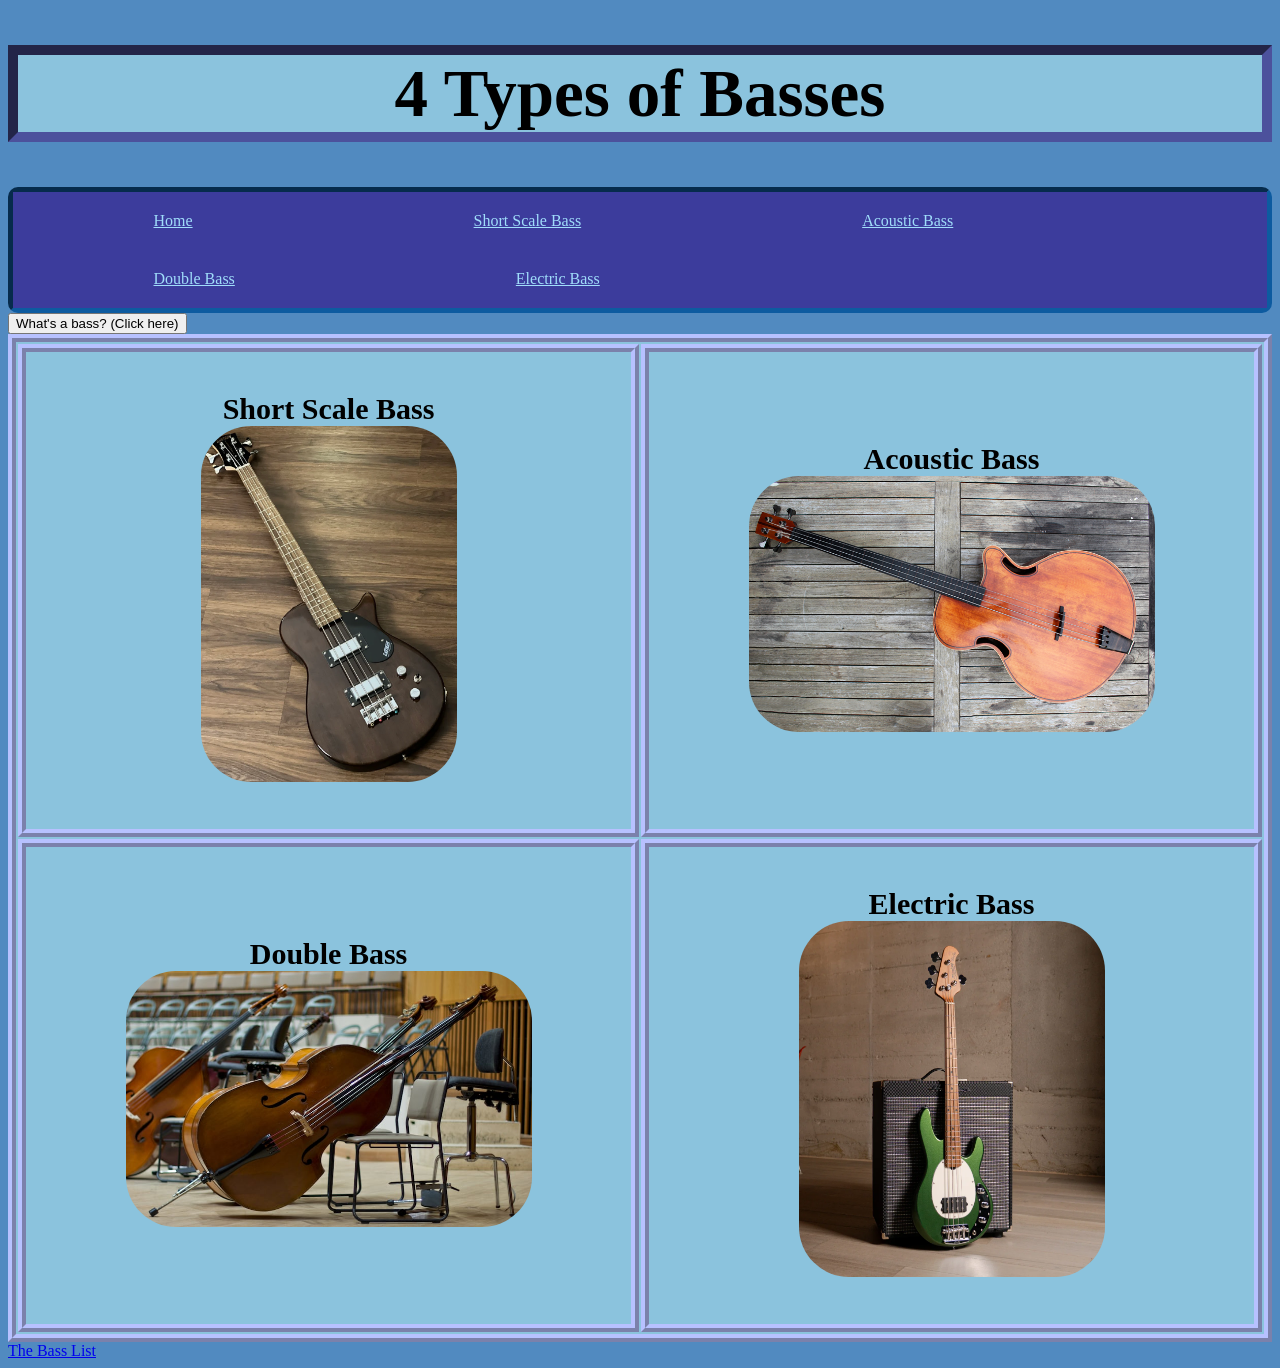
<file: index.html>
<!DOCTYPE html>
<html lang="en">
<head>
  <link rel="stylesheet" href="stuff.css">

<h1>4 Types of Basses</h1>
<div style="position: sticky; top: 0;">
<nav class="navbar">
  <ul>
    <li><a href="index.html">Home</a></li>
    <li><a href="AboutShortScaleBass.html">Short Scale Bass</a></li>
    <li><a href="AboutAcousticBass.html">Acoustic Bass</a></li>
    <li><a href="AboutDoubleBass.html">Double Bass</a></li>
    <li><a href="AboutElectricBass.html">Electric Bass</a></li>
  </ul>
</nav></div>
<style>
table, th, td {
  border: 8px ridge rgb(183, 193, 255);
}
</style>
<form>
  <input type="button" value="What's a bass? (Click here)" onclick="msg()">
</form>

<script>
function msg() {
  alert("A bass is an instrument used to produce low frequency sounds.");
}
</script>
</head>



<body>
<table style="width:100%">
  <tr>
    <th>Short Scale Bass<br>
    <a href="AboutShortScaleBass.html">
    <img src = "image/220917124728_DHL_201_ori_3c26ece6-18a2-460d-9868-b061aff7a820.webp" alt="Short Scale Bass" style="width:256px;height:356px;">
    </a>
    <th>Acoustic Bass<br>
    <a href="AboutAcousticBass.html">
      <img src="image/2966565_orig.jpg" alt="Acoustic Bass" style="width:406px;height:256px;"></th>
    </a>
  </tr>
  <tr>
    <th>Double Bass <br>
    <a href="AboutDoubleBass.html">
      <img src = "image/parts-of-a-double-bass.jpg" alt="Acoustic Bass" style="width:406px;height:256px;"></th></a>
    <th>Electric Bass <br>
    <a href="AboutElectricBass.html">
    <img src = "image/hpg-banner-rayss4-mobile_1600x.webp" alt="Short Scale Bass" style="width:306px;height:356px;"></th>
    </a>
  </tr>

</table>
<a href="BassChart.html">The Bass List</a>
</body>
</html>
</file>
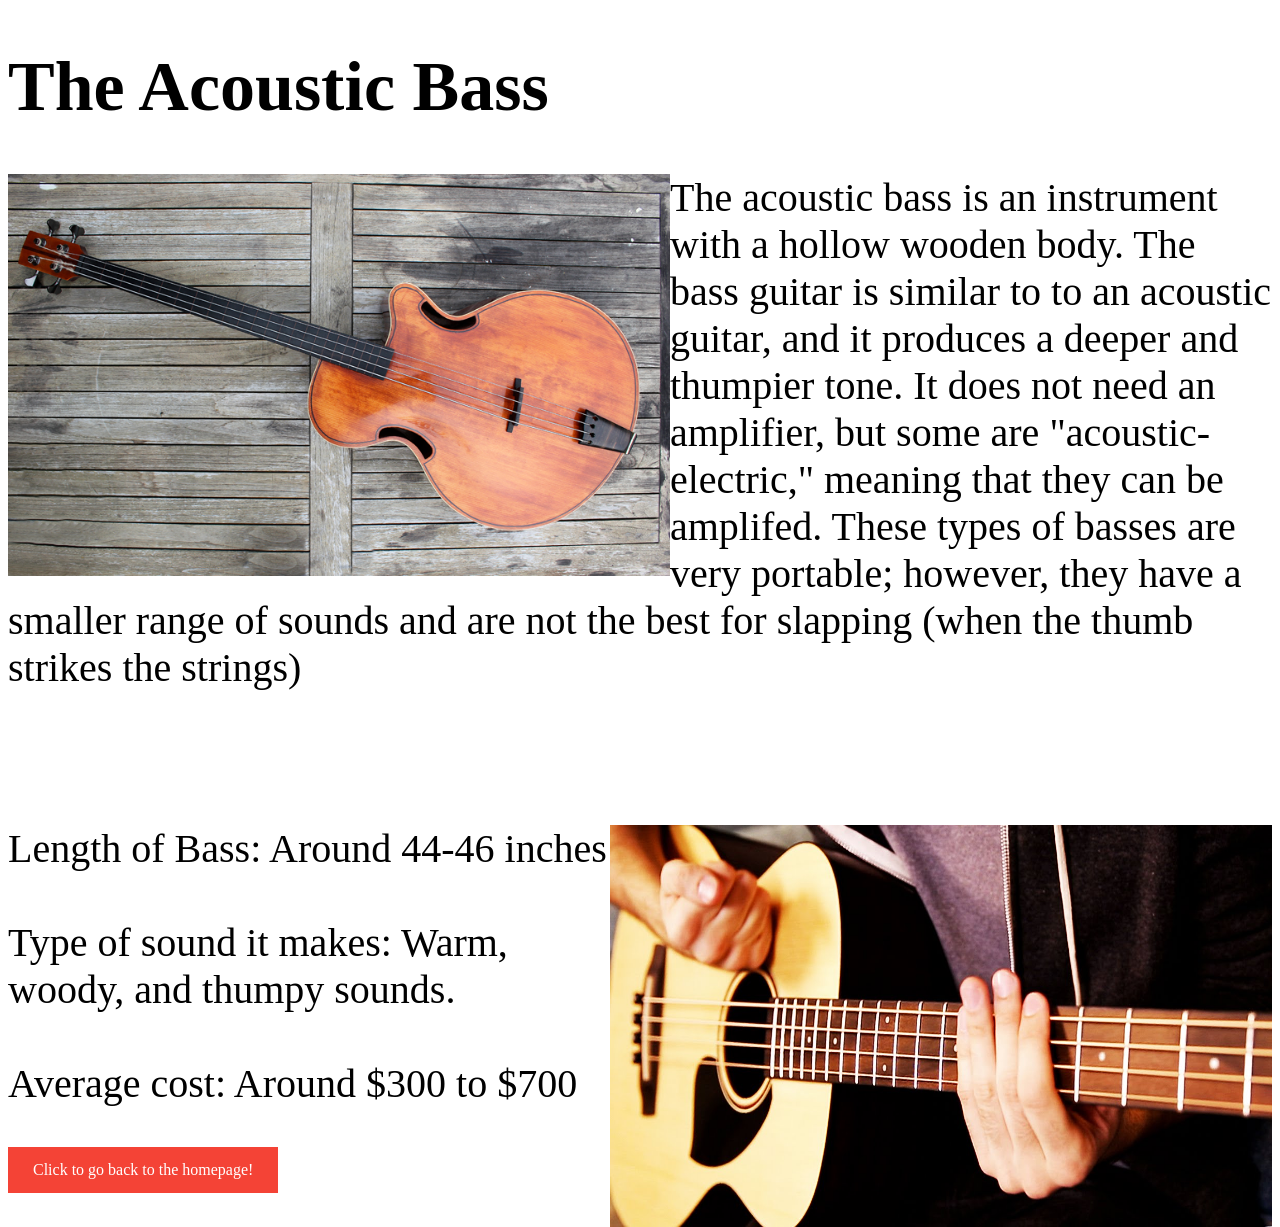
<file: AboutAcousticBass.html>
<!DOCTYPE html>
<html lang="en">
<head>
    <link rel="stylesheet" href="styles.css">

</head>
<h1>The Acoustic Bass</h1>
    <body>
    <p><img src="image/2966565_orig.jpg" alt="Acoustic Bass" style="float:left;width:662px;height:402px;">
        The acoustic bass is an instrument with a hollow
        wooden body. The bass guitar is similar to to an
        acoustic guitar, and it produces a deeper and
        thumpier tone. It does not need an amplifier,
        but some are "acoustic-electric," meaning that
        they can be amplifed. These types of basses are very
        portable; however, they have a smaller range of 
        sounds and are not the best for slapping (when the thumb strikes the strings)<br><br><br></p>

    <p><img src="image/maxresdefault.jpg" alt="Acoustic Bass" style="float:right;width:662px;height:402px;">
        Length of Bass: Around 44-46 inches<br><br>
        Type of sound it makes: Warm, woody, and thumpy sounds.<br><br>
        Average cost: Around $300 to $700
        </p>
        <a href="index.html" target="_blank">Click to go back to the homepage!</a>
        
        
    </body>
    </html>
</file>
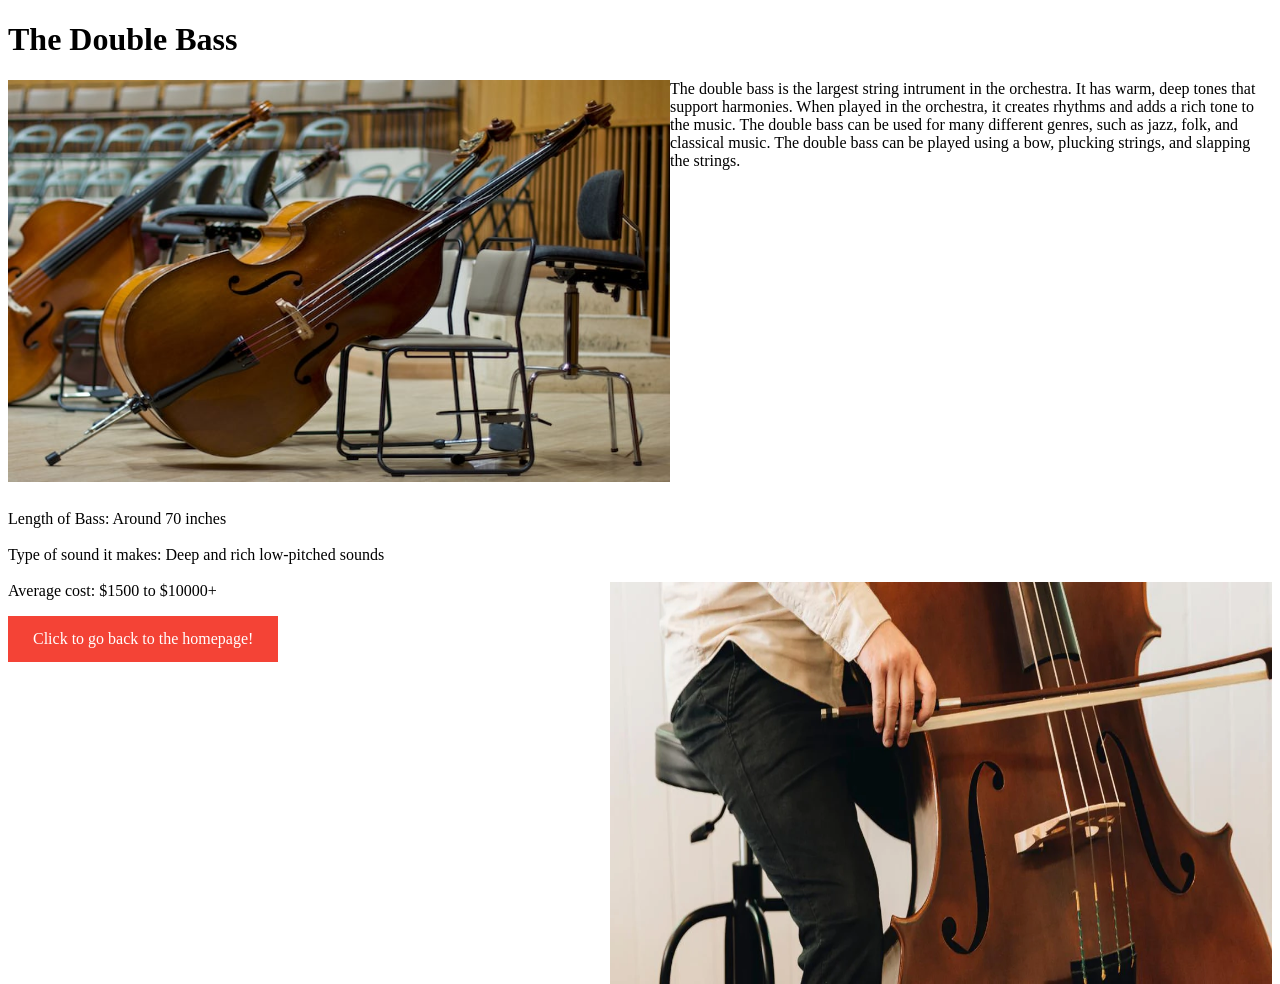
<file: AboutDoubleBass.html>
<!DOCTYPE html>
<html lang="en">
<head>
<style>
a:link, a:visited {
  background-color: #f44336;
  color: white;
  padding: 14px 25px;
  text-align: center;
  text-decoration: none;
  display: inline-block;
}

a:hover, a:active {
  background-color: lightblue;
}
</style>
</head>
<h1>The Double Bass</h1>
    <body>
    <p><img src="image/parts-of-a-double-bass.jpg" alt="Double Bass" style="float:left;width:662px;height:402px;">
        The double bass is the largest string intrument in the orchestra. It has warm, deep tones that
        support harmonies. When played in the orchestra, it creates rhythms and adds a rich tone to the music.
        The double bass can be used for many different genres, such as jazz, folk, and classical music.
        The double bass can be played using a bow, plucking strings, and slapping the strings. 
        <br><br><br><br><br><br><br><br><br><br><br><br><br><br><br><br><br><br><br></p>

    <p>
        Length of Bass: Around 70 inches<br><br>
        Type of sound it makes: Deep and rich low-pitched sounds<br><br>
        Average cost: $1500 to $10000+
        <img src="image/394e7746f2458f45d5299011190c7306_2bd054d0-e995-4dff-aeed-006e81c60730_1200x1200.webp" alt="Double Bass" style="float:right;width:662px;height:402px;"></p>
        <a href="index.html" target="_blank">Click to go back to the homepage!</a>
        
        
    </body>
</file>
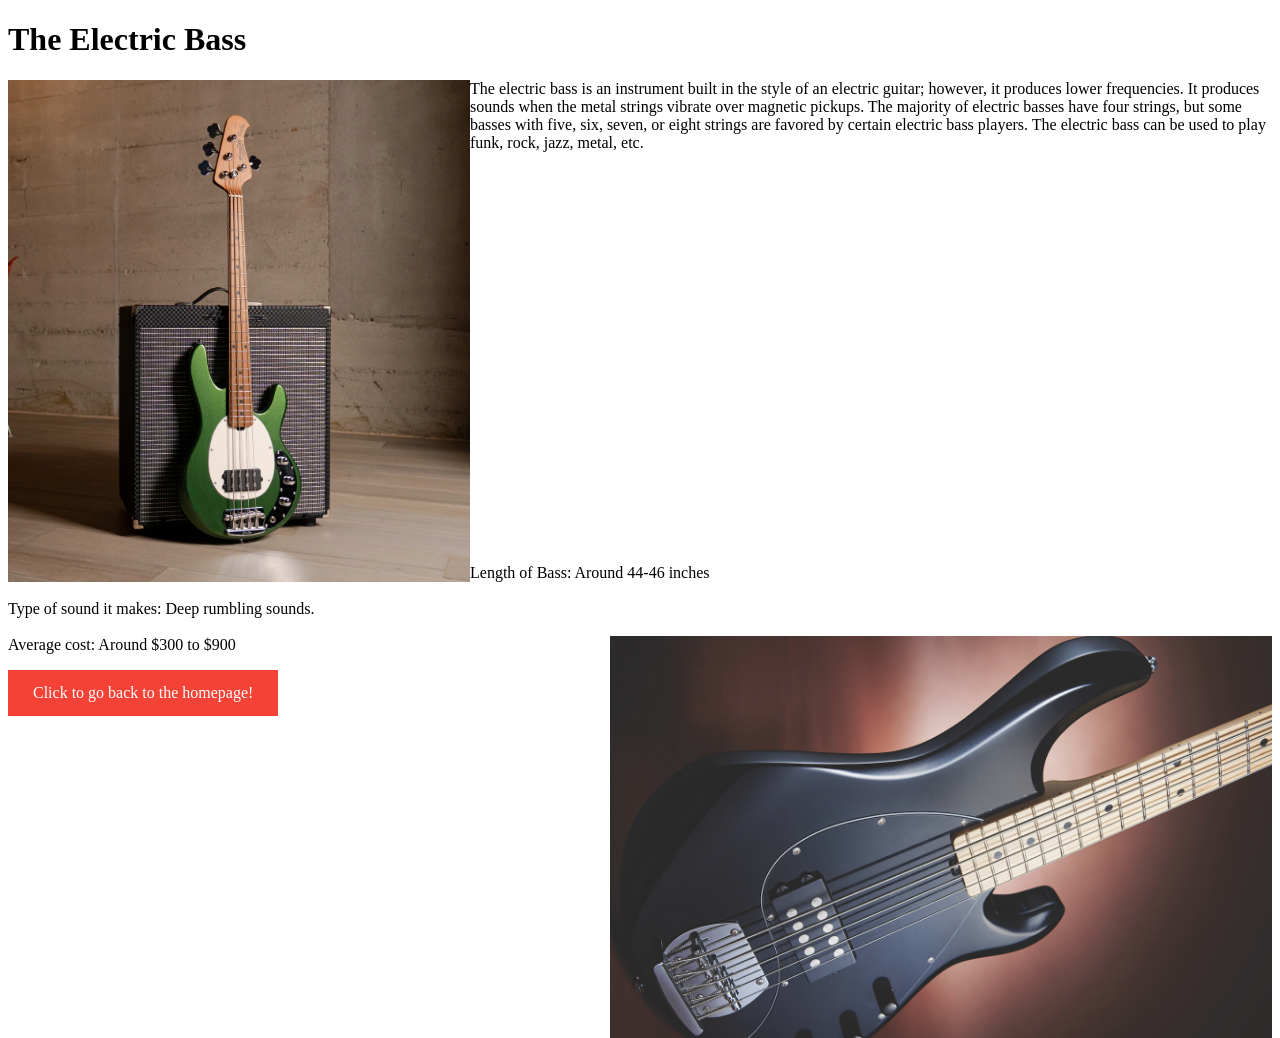
<file: AboutElectricBass.html>
<!DOCTYPE html>
<html lang="en">
<head>
<style>
a:link, a:visited {
  background-color: #f44336;
  color: white;
  padding: 14px 25px;
  text-align: center;
  text-decoration: none;
  display: inline-block;
}

a:hover, a:active {
  background-color: lightblue;
}
</style>
</head>
<h1>The Electric Bass</h1>
    <body>
    <p><img src="image/hpg-banner-rayss4-mobile_1600x.webp" alt="Electric Bass" style="float:left;width:462px;height:502px;">
        The electric bass is an instrument built in the style of an electric guitar; however, 
        it produces lower frequencies. It produces sounds when the metal strings vibrate over 
        magnetic pickups. The majority of electric basses have four strings, but some basses with
        five, six, seven, or eight strings are favored by certain electric bass players. 
        The electric bass can be used to play funk, rock, jazz, metal, etc.<br><br><br><br><br><br><br><br><br><br><br><br><br><br><br><br><br><br><br><br><br><br><br></p>

    <p>
        Length of Bass: Around 44-46 inches<br><br>
        Type of sound it makes: Deep rumbling sounds.<br><br>
        Average cost: Around $300 to $900
        <img src="image/2ReWYiiWjCaxgujxoBLobk.jpg" alt="Electric Bass" style="float:right;width:662px;height:402px;"></p>
        <a href="index.html" target="_blank">Click to go back to the homepage!</a>
        
        
    </body>
</file>
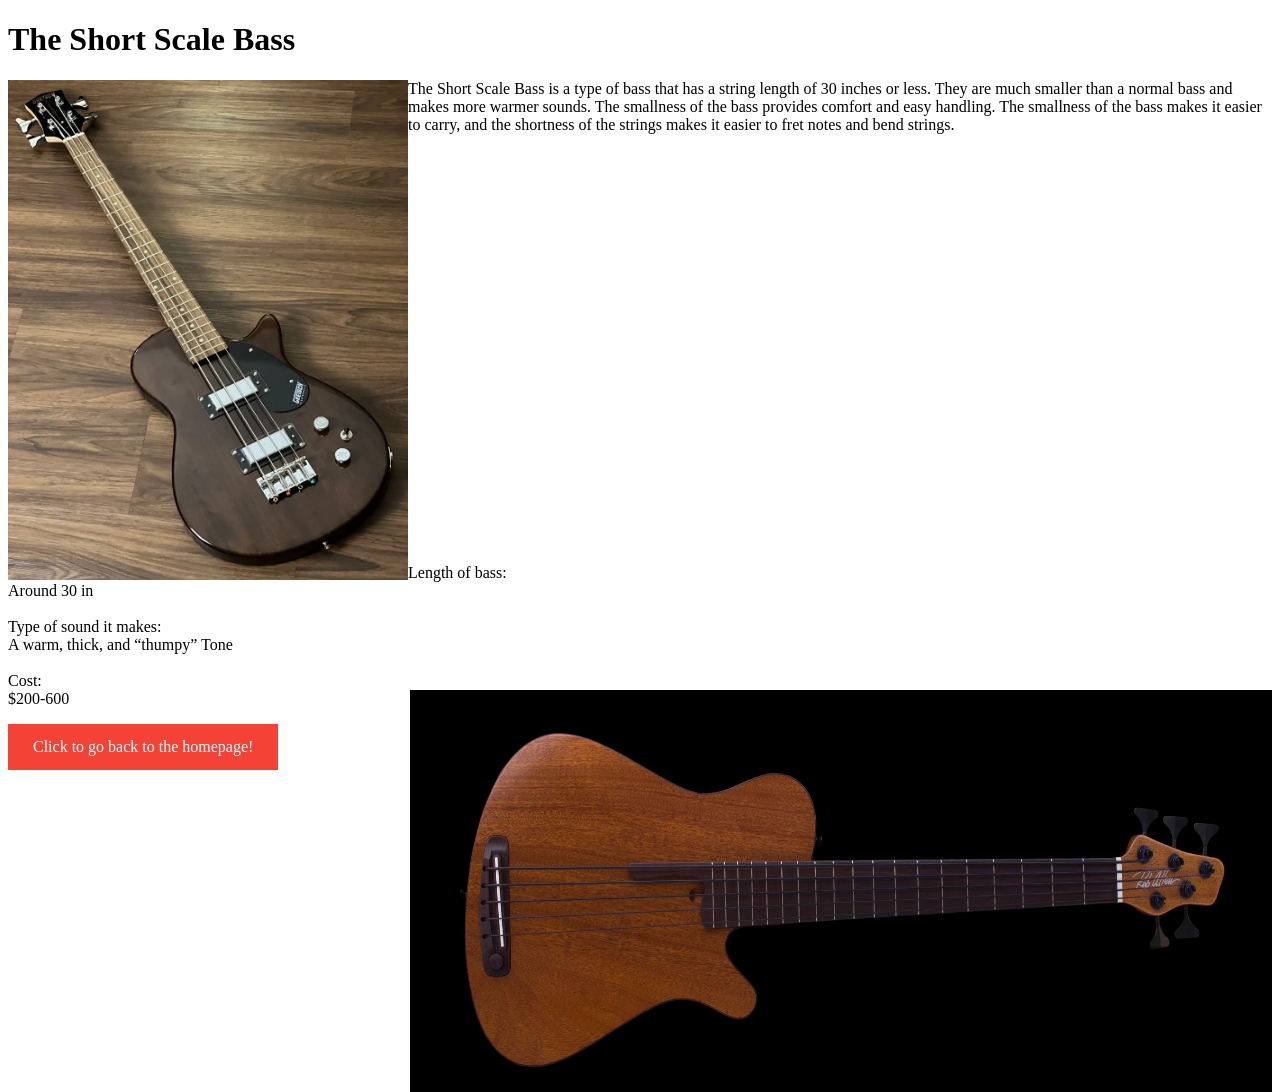
<file: AboutShortScaleBass.html>
<!DOCTYPE html>
<html lang="en">
<head>
<style>
a:link, a:visited {
  background-color: #f44336;
  color: white;
  padding: 14px 25px;
  text-align: center;
  text-decoration: none;
  display: inline-block;
}

a:hover, a:active {
  background-color: lightblue;
}
</style>
</head>
<h1>The Short Scale Bass</h1>
    <body>
    <p><img src="image/220917124728_DHL_201_ori_3c26ece6-18a2-460d-9868-b061aff7a820.webp" alt="Short Scale Bass" style="float:left;width:400px;height:500px;">
        The Short Scale Bass is a type of bass that has a string length of 30 inches or less.
         They are much smaller than a normal bass and makes more warmer sounds. 
         The smallness of the bass provides comfort and easy handling. The smallness of the
          bass makes it easier to carry, and the shortness of the strings makes it easier to 
          fret notes and bend strings.
<br><br><br><br><br><br><br><br><br><br><br><br><br><br><br><br><br><br><br><br><br><br><br><br></p>

    <p>
    Length of bass:<br> Around 30 in<br><br>

    Type of sound it makes:<br>
    A warm, thick, and “thumpy” 
    Tone<br><br>

    Cost:<br>
    $200-600

        <img src="image/m30-5f-full-S.webp" alt="Short Scale Bass" style="float:right;width:862px;height:402px;"></p>

        <a href="index.html" target="_blank">Click to go back to the homepage!</a>
    </body>
</file>
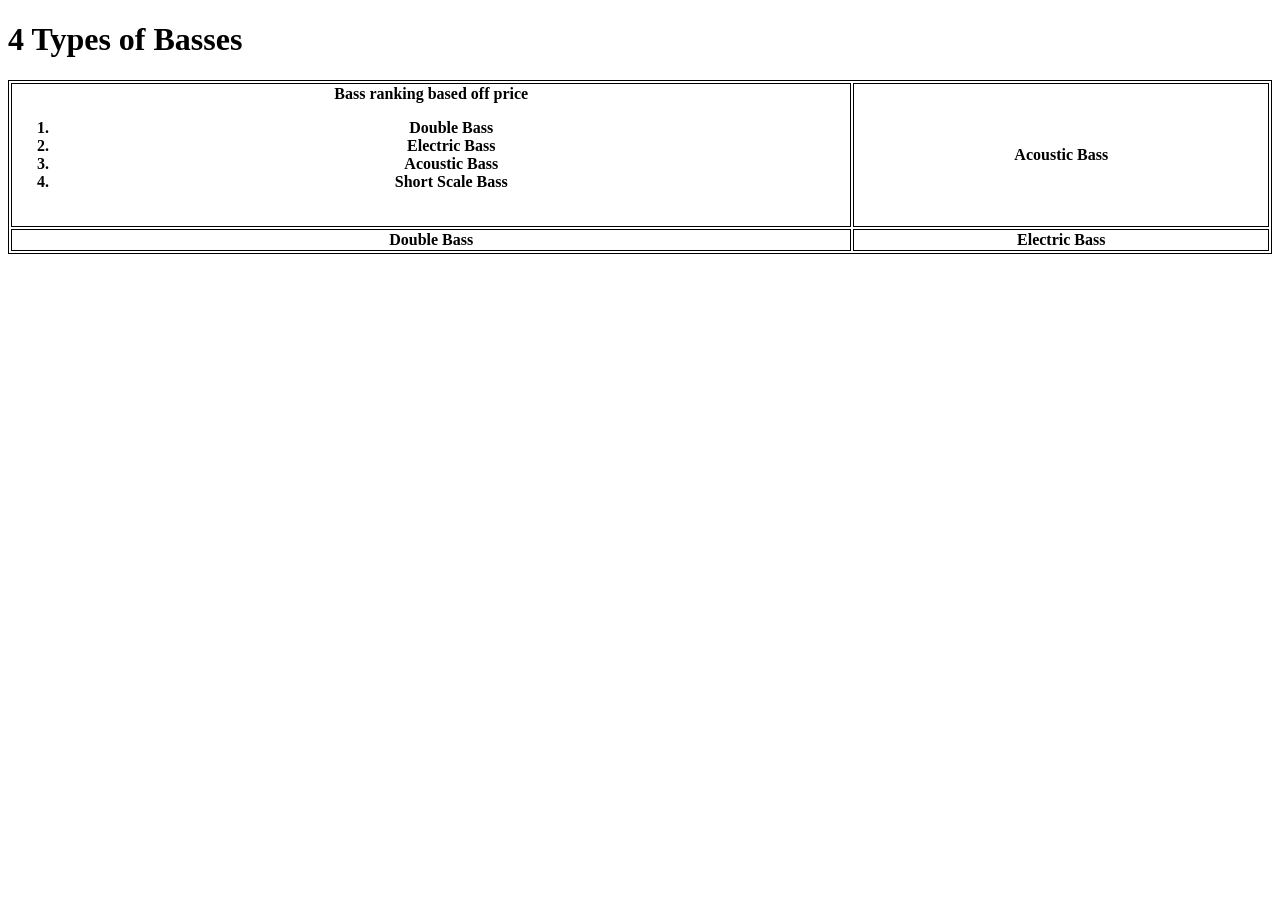
<file: BassChart.html>
<!DOCTYPE html>
<html lang="en">
<head>
<h1>4 Types of Basses</h1>
<style>
table, th, td {
  border: 1px solid black;
}
</style>
</head>



<body>
<table style="width:100%">
  <tr>
    <th>Bass ranking based off price
      <ol>
  <li>Double Bass</li>
  <li>Electric Bass</li>
  <li>Acoustic Bass</li>
  <li>Short Scale Bass</li>
</ol> <br>
    <th>Acoustic Bass<br>
  </tr>
  <tr>
    <th>Double Bass <br>
    <th>Electric Bass <br>
    
  </tr>

</table>
</body>
</html>
</file>
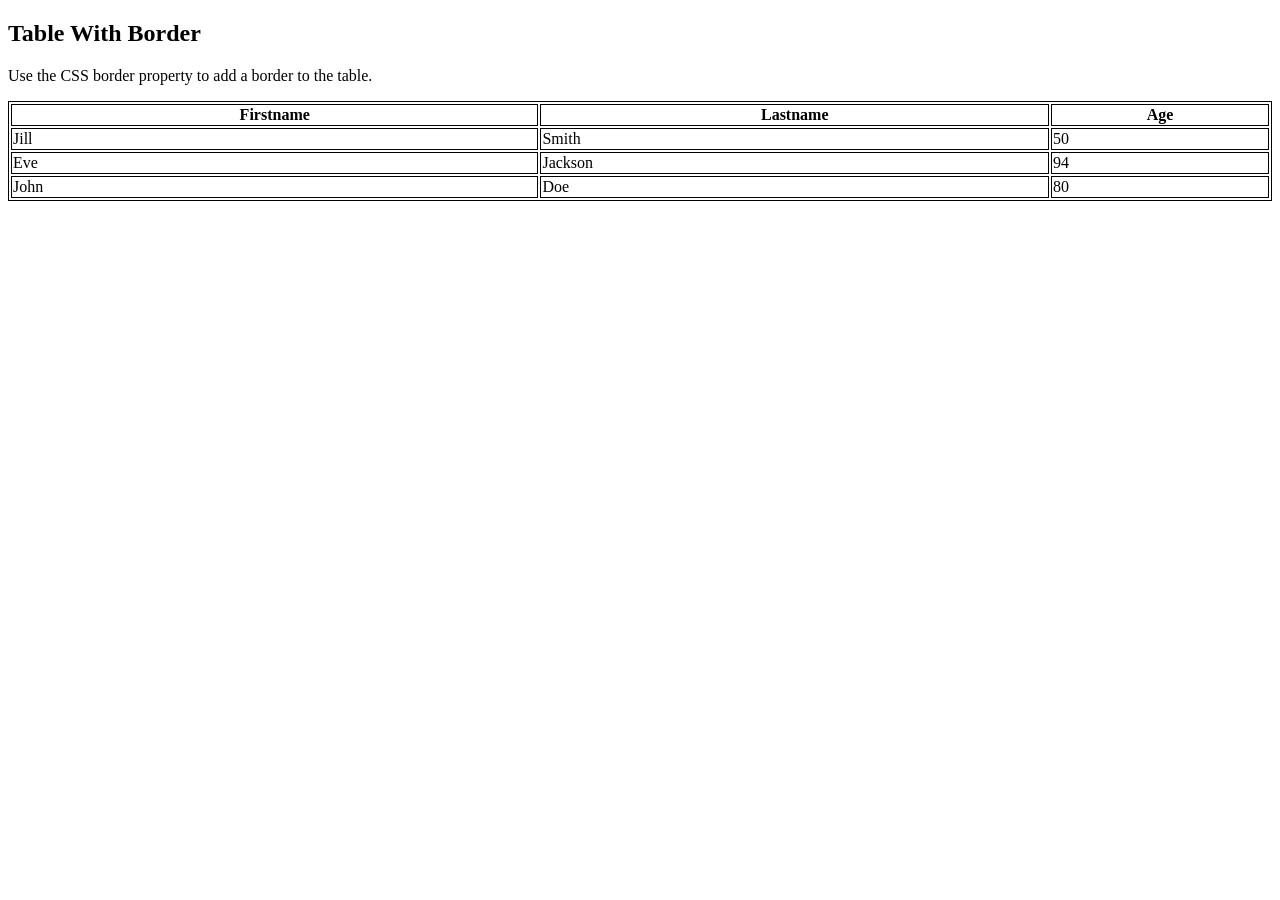
<file: TEST.html>
<!DOCTYPE html>
<html>
<head>

<style>
table, th, td {
  border: 1px solid black;
}
</style>
</head>
<body>

<h2>Table With Border</h2>

<p>Use the CSS border property to add a border to the table.</p>

<table style="width:100%">
  <tr>
    <th>Firstname</th>
    <th>Lastname</th> 
    <th>Age</th>
  </tr>
  <tr>
    <td>Jill</td>
    <td>Smith</td>
    <td>50</td>
  </tr>
  <tr>
    <td>Eve</td>
    <td>Jackson</td>
    <td>94</td>
  </tr>
  <tr>
    <td>John</td>
    <td>Doe</td>
    <td>80</td>
  </tr>
</table>

</body>
</html>
</file>
<file: stuff.css>
h1 {font-size: 67px;
    text-align: center;
background-color: rgb(139, 195, 221);
border-width: 10px;
border-color: rgb(76, 81, 156);
border-style: inset;}
head {text-align: center;}
table {font-size: 30px;
    border-style: ridge;
    background-color: rgb(139, 195, 221);
}
html {background-color: rgb(81, 138, 192);}
img{  border-radius: 50px;
  background-position: left top;
  background-repeat: repeat;
  width: 200px;
  height: 150px;}

th{font-size: 50;
  padding: 40px;}
.navbar ul{
  list-style-type: none;
  background-color: rgb(60, 60, 156);
  padding: 0px;
  margin: 0px;
  overflow: hidden;
}
.navbar a{
  color: rgb(160, 221, 250);
  padding-left: 140.5px;
  padding-right: 140.5px;
  padding-top: 20px;
  padding-bottom: 20px;
  display: block;
  text-align: center;
}
.navbar a:hover{
  background-color: rgb(10, 23, 99);
}
.navbar li{
  float: left;
}
.navbar {
  border: 5px;
  border-radius: 10px;
  border-style: inset;
  border-color: rgb(13, 91, 160);
}
</file>
<file: styles.css>
p {
    font-size: 40px;
}
a:link, a:visited {
  background-color: #f44336;
  color: white;
  padding: 14px 25px;
  text-align: center;
  text-decoration: none;
  display: inline-block;
}

a:hover, a:active {
  background-color: lightblue;
}
h1 {font-size: 70px;
}
</file>
